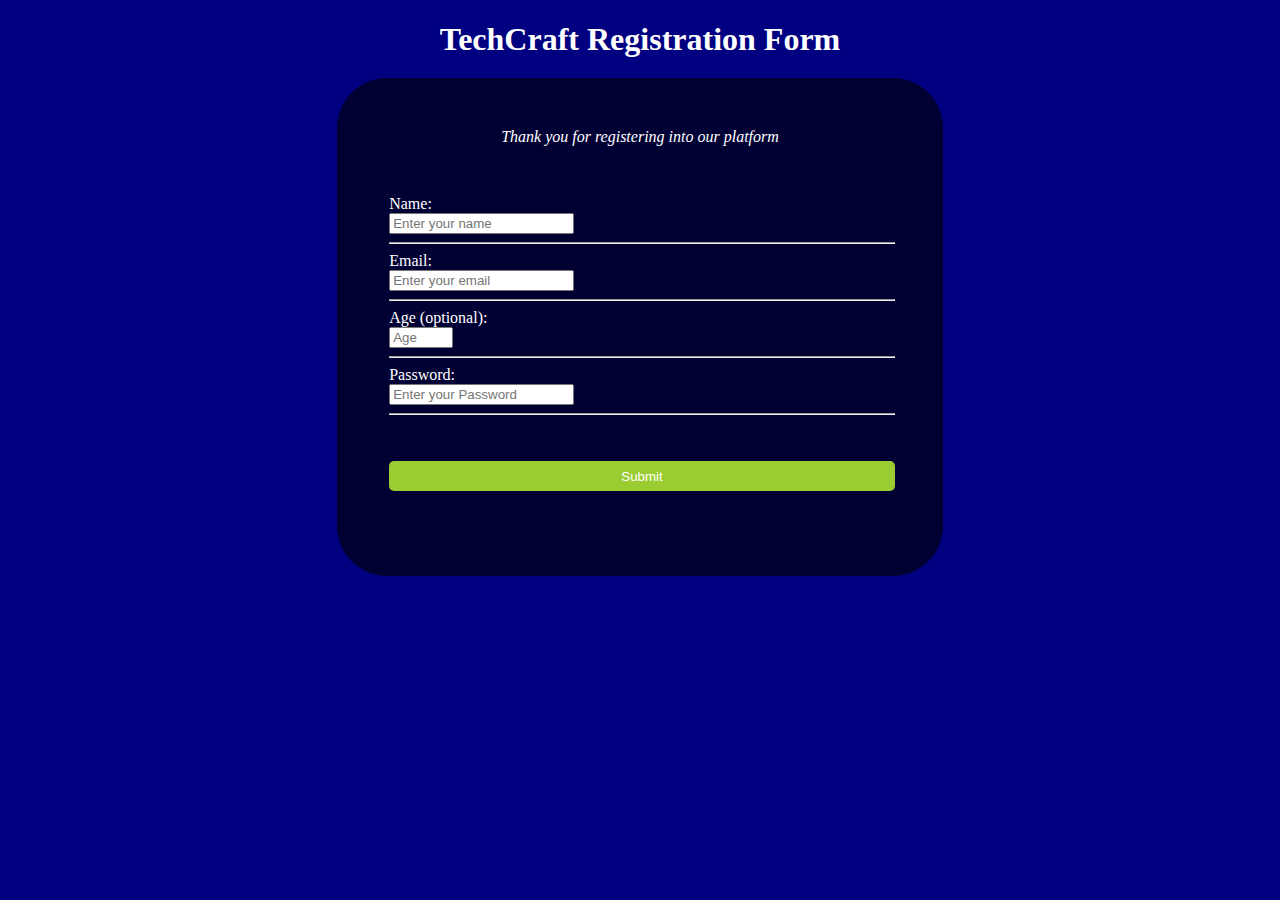
<file: registration.html>
<!DOCTYPE html>
<html lang="en">

<head>
  <meta charset="UTF-8">
  <meta name="viewport" content="width=device-width, initial-scale=1.0">
  <title>Registration Form</title>
  <link rel="stylesheet" href="styles.css">
</head>

<body>
  <h1 id="title" class="text-center">TechCraft Registration Form</h1>
  <form id="survey-form" action="connect.php" method="post">
    <p id="description">Thank you for registering into our platform</p><br>
    <fieldset class="fieldset">
      <div class="sub-group">
        <label class="left" id="name-label" for="name">Name:</label>
        <input type="text" name="name" class="right input-field" id="name" placeholder="Enter your name" required>
      </div>
      <hr>
      <div class="sub-group">
        <label class="left" id="email-label" for="email">Email:</label>
        <input type="email" name="email" class="right input-field" id="email" placeholder="Enter your email" required>
      </div>
      <hr>
      <div class="sub-group">
        <label class="left" id="number-label" for="number">Age (optional):</label>
        <input type="number" name="age" placeholder="Age" min="1" max="100" class="right input-field" id="number">
      </div>
      <hr>
      <div class="sub-group">
        <label class="left" id="password-label" for="password">Password:</label>
        <input type="password" name="password" class="right input-field" id="password" placeholder="Enter your Password"
          required>
      </div>
      <hr>
      <div class="form-control">
        <br>
        <button id="submit" type="submit">Submit</button>
      </div>
    </fieldset>
  </form>
</body>

</html>
</file>
<file: styles.css>
body {
    background-color: navy;
    color: white;
}

#title {
    text-align: center;
    margin-bottom: 0;
}

#description {
    margin-top: 0;
    text-align: center;
    font-style: italic;
}

#survey-form {
    width: 40%;
    margin: 20px auto;
    padding: 50px;
    background-color: rgba(0, 0, 0, 0.6);
    border-radius: 50px;
}

fieldset {
    border: none;
    width: 100%;
    padding: 15px 0;
}

label,
fieldset:first-child input,
select,
#submit {
    display: block;
    width: 100%;
    border-radius: 5px;
}

textarea {
    margin-top: 5px;
    display: block;
    width: 100%;
}


fieldset:first-child input,
select {
    margin: 5px 0;
    padding: 7px;
}

fieldset:first-child label {
    margin: 12px 0;
}


fieldset:nth-child(2) label {
    margin: 10px 0;
}

fieldset:nth-child(2) input {
    margin: 0;
}

#submit {
    width: 100%;
    background-color: yellowgreen;
    margin: 20px 0;
    border: none;
    height: 30px;
    color: white;
}
</file>
